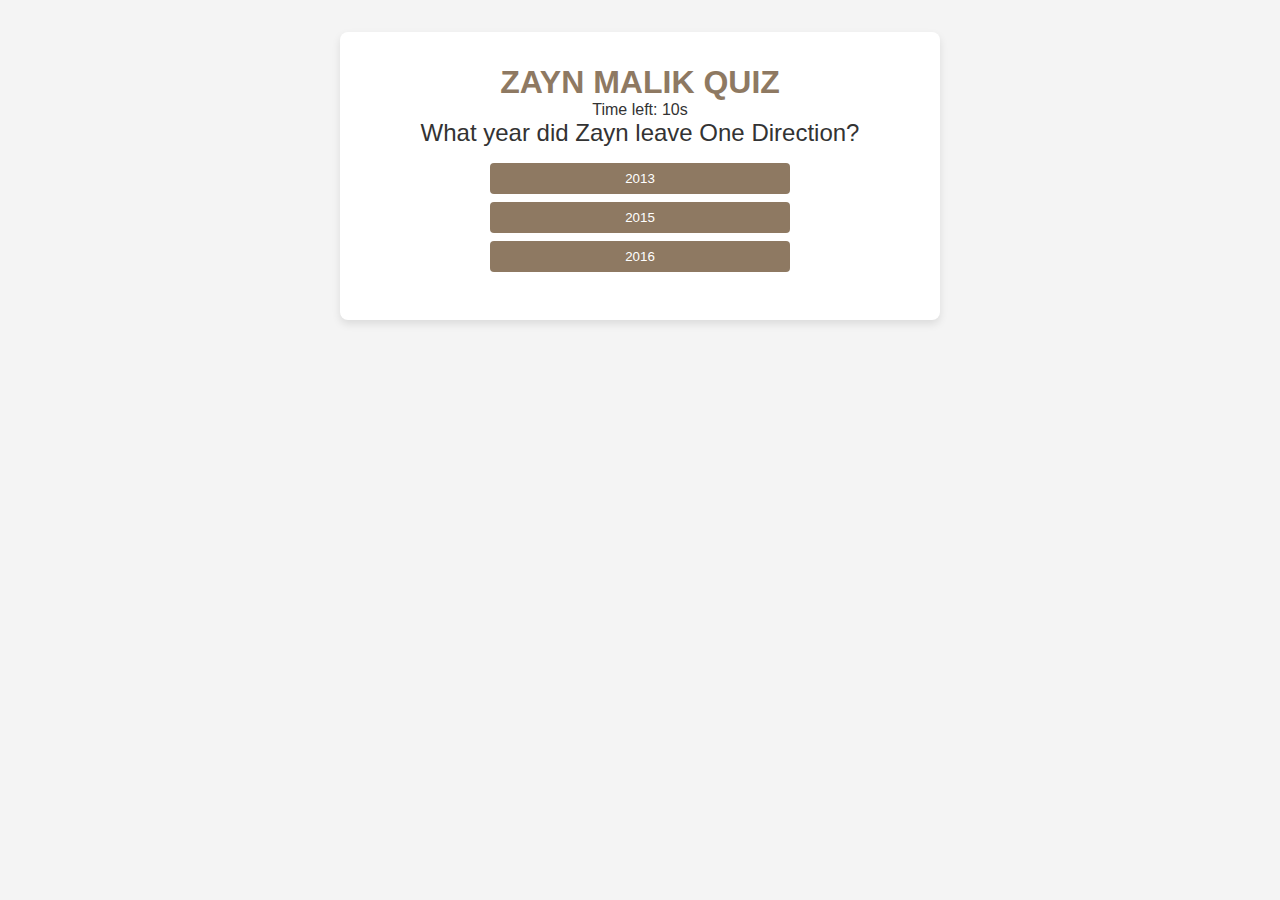
<file: index.html/quiz.html>
<!DOCTYPE html>
<html lang="en">
<head>
    <meta charset="UTF-8">
    <meta name="viewport" content="width=device-width, initial-scale=1.0">
    <title>Quiz</title>
    <link rel="stylesheet" href="style.css">
    <link
    href="https://cdnjs.cloudflare.com/ajax/libs/font-awesome/5.15.4/css/all.min.css"
    rel="stylesheet"
  />
  <style>
    body {
        font-family: Arial, sans-serif;
        text-align: center;
        padding: 2rem;
        background-color: #f4f4f4;
    }
    .quiz-container {
        background: #fff;
        padding: 2rem;
        border-radius: 8px;
        box-shadow: 0 4px 8px rgba(0, 0, 0, 0.1);
        max-width: 600px;
        margin: 0 auto;
    }
    .question {
        font-size: 1.5rem;
        margin-bottom: 1rem;
    }
    .options button {
        display: block;
        background: #8e7962;
        color: #fff;
        border: none;
        margin: 0.5rem auto;
        padding: 0.5rem 1rem;
        border-radius: 4px;
        cursor: pointer;
        width: 100%;
        max-width: 300px;
        transition: background 0.3s ease;
    }
    .options button:hover {
        background: #715941;
    }
    .options button.correct {
        background: green;
    }
    .options button.wrong {
        background: red;
    }
    .result {
        font-size: 1.2rem;
        margin-top: 1rem;
    }
</style>

</head>

<body>
    <div class="quiz-container">
        <h1 style="color: #8e7962;">ZAYN MALIK QUIZ</h1>
        <p id="timer">Time left:10s</p>
        <div id="quiz">
            <div class="question">What year did Zayn left One Direction?</div>
            <div class="options">
                <button onclick="checkAnswer (this,'2013')">2013</button>
                <button onclick="checkAnswer(this,'2015')">2015</button>
                <button onclick="checkAnswer(this,'2016')">2016</button>
            </div>
        </div>
        <div class="result" id="result"></div>
    </div>

    <script>
        const quizData = [
            {
                question: "What year did Zayn leave One Direction?",
                options: ["2013", "2015", "2016"],
                correct: "2015",
            },
            {
                question: "What is Zayn's debut solo album called?",
                options: ["Mind of Mine", "Pillowtalk", "Icarus Falls"],
                correct: "Mind of Mine",
            },
            {
                question: "Where was Zayn Malik born?",
                options: ["London", "Bradford", "Manchester"],
                correct: "Bradford",
            },
            {
                question:"What is the title of Zayn's first solo single?",
                options:["Pillowtalk","Dusk Till Dawn","Like I Would"],
                correct:"Pillowtalk",
            },
            {
            question:"What is Zayn's zodiac sign?",
            options:["Capricorn","Aquarius","Pisces"],
            correct:"Capricorn",
            },
            {
                question:"What was the name of One Direction's debut album?",
                options:["Take Me Home","Up All Night","Midnight Memories"],
                correct:"Up All Night",
            },
            {
                question:"Which hit song by One Direction was their first single?",
                options:["What Makes You Beautiful","Story of My Life","Best Song Ever"],
                correct:"What Makes You Beautiful",
            },
            {
                question:"On which TV show did One Direction form?",
                options:["The X Factor","Britain's Got Talent","Pop Idol"],
                correct:"The X Factor",

            }
            
    
        ];

        let currentQuestion = 0;
        let score = 0;
        let timer = 10;
        let interval;

        function loadQuestion() {
            const quiz = document.getElementById("quiz");
            const questionData = quizData[currentQuestion];

            quiz.innerHTML = `
                <div class="question">${questionData.question}</div>
                <div class="options">
                    ${questionData.options
                        .map(
                            (option) =>
                                `<button onclick="checkAnswer(this, '${option}')">${option}</button>`
                        )
                        .join("")}
                </div>
            `;
            resetTimer();
        }

        function checkAnswer(button, userAnswer) {
            clearInterval(interval);
            const questionData = quizData[currentQuestion];
            const buttons = document.querySelectorAll(".options button");

            if (userAnswer === questionData.correct) {
                button.classList.add("correct");
                score++;
            } else {
                button.classList.add("wrong");
                buttons.forEach((btn) => {
                    if (btn.textContent === questionData.correct) {
                        btn.classList.add("correct");
                    }
                });
            }

            setTimeout(() => {
                currentQuestion++;
                if (currentQuestion < quizData.length) {
                    loadQuestion();
                } else {
                    showResult();
                }
            }, 1000);
        }

        function resetTimer() {
            timer = 10;
            const timerElement = document.getElementById("timer");
            timerElement.textContent = `Time left: ${timer}s`;

            interval = setInterval(() => {
                timer--;
                timerElement.textContent = `Time left: ${timer}s`;
                if (timer <= 0) {
                    clearInterval(interval);
                    checkAnswer(null, null); 
                }
            }, 1000);
        }

        function showResult() {
    document.querySelector(".quiz-container").innerHTML = `
        <h1>Quiz Completed!</h1>
        <p>You scored ${score}/${quizData.length}.</p>
        <a href="Gallery.html" style="margin-top: 1rem; background: #8e7962; color: white; padding: 1rem 2rem; border: none; border-radius: 5px; text-decoration: none; display: inline-block;">
            Back to Gallery
        </a>
    `;
}


        loadQuestion();
    </script>
    
</body>

</html>
</file>
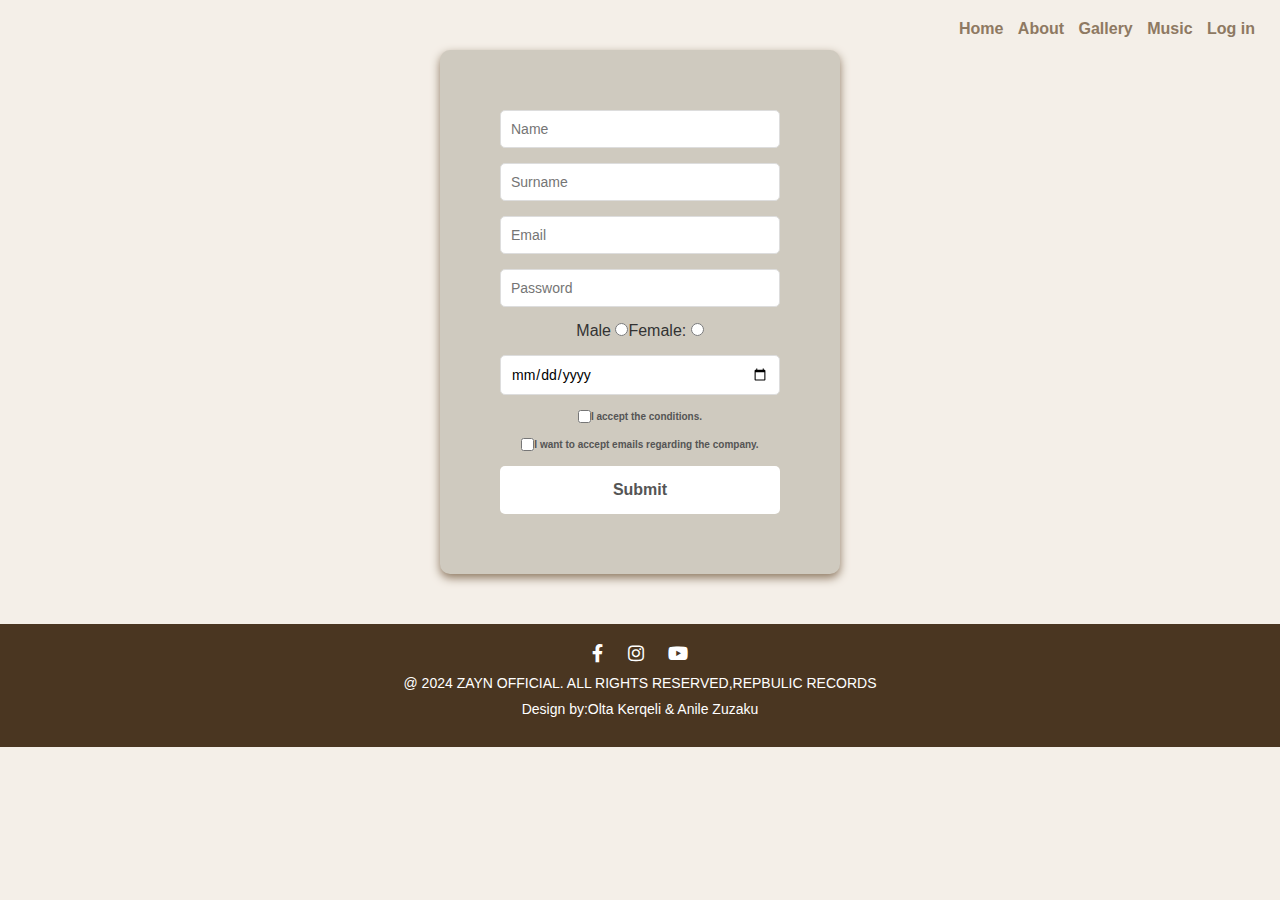
<file: index.html/Register.html>
<!DOCTYPE html>
<html lang="en">
<head>
    <meta charset="UTF-8">
    <meta name="viewport" content="width=device-width, initial-scale=1.0">
    <title>Register</title>
    <link rel="stylesheet" href="style.css">
    <link
    href="https://cdnjs.cloudflare.com/ajax/libs/font-awesome/5.15.4/css/all.min.css"
    rel="stylesheet"
  />
</head>
<body>
    <main class="Loginclass">
    <div class="header-content">
        <nav>
            <a href="index.html">Home</a>
            <a href="about.html">About</a>
            <a href="Gallery.html">Gallery</a>
            <a href="Music.html">Music</a>
            <a href="Login.html">Log in</a>
        </nav>
    </div>
    <div class="Register-container">
        <form class="register-form">
            <p><input type="text"placeholder="Name" id="name" required></p>
            <p><input type="text"placeholder="Surname" id="surname" required></p>
            <p><input type="email"placeholder="Email " id="email" required></p>
            <p><input type="password"placeholder="Password" id="password" required></p>
            <p>Male <input type="radio" name="Gender" id="male">Female: <input type="radio" name="Gender" id="female"></p>
            
            <input type="date" id="dob">
            <label><input type="checkbox" id="conditions"> I accept the conditions.</label>
          <label><input type="checkbox" id="emails">    I want to accept emails regarding the company.</label>
        
            <button>Submit</button>
        </form>
    </div>
    <script src="scriptt.js"></script>
    </main>

    <footer class="footer">
        <div class="footer-content">
          <div class="social-icons">
              <a href="https://www.facebook.com/zayn"><i class="fab fa-facebook-f"></i></a>
              <a href="https://www.instagram.com/zayn/"><i class="fab fa-instagram"></i></a>
              <a href="https://www.youtube.com/channel/UC3PdiRW5dUA4V70ueeR1eHA"><i class="fab fa-youtube"></i></a>
          </div>
          <p> @ 2024 ZAYN OFFICIAL. ALL RIGHTS RESERVED,REPBULIC RECORDS</p>
          <p>
            Design by:Olta Kerqeli & Anile Zuzaku
          </p>
        </div>
        
    </footer>
</body>
</html>
</file>
<file: index.html/style.css>
* {
    box-sizing: border-box;
    margin: 0;
    padding: 0;
    font-family: Arial, sans-serif;
}
body {
    background-color: #f4efe8;
    background-size: cover;
    background-position: center;
    color: #333;
    height: 100vh;
    text-align: center;
}

.photo-container {
    margin-top: -200px;
    position: relative;
    width: 100%;
    max-width: 1100px;
}

.photo-container img {
    width: 100%;
    height: auto;
    display: block;
}
header {
    color:white;
    text-align: center;
}

.header-content {
    position: absolute; 
    top: 0; 
    right: 0; 
    padding: 20px; 
    display: flex;
    flex-direction: column; 
}
nav a {
    color: #8e7962;
    margin: 15px 0;
    padding: 5px;
    text-decoration: none;
    font-size: 1rem;
    font-weight: bold;
    transition: color 0.3s;
}

nav a:hover {
    color:black; 
} 

.content {
    color: #8e7962;
    display: flex;
    flex-direction: column;
    align-items: center;
    justify-content: center;
    text-align: center;
    margin-top: 300px;
}


.countdown {
    margin-top:10px;
    font-size: 2rem;
    background-color: #8e7962; 
    color: white;
    padding: 10px;
    border-radius: 15px;
    box-shadow: 0 5px 15px rgba(0, 0, 0, 0.3);
    display: inline-block;
    max-width: 1100px;
    min-width: 300px;
}
.btn-buy-tickets {
    display: inline-block; 
    margin-top: 15x; 
    padding: 10px 20px; 
    background-color: #cfcabf;
    color: white;
    font-size: 2rem;
    font-weight: bold;
    text-decoration: none; 
    border-radius: 5px;
    box-shadow: 0 4px 8px rgba(0, 0, 0, 0.2);
    transition: background-color 0.3s, transform 0.2s; 
}
.login-container,.Register-container{

    width: 400px; 
    padding: 60px;
    background-color:#cfcabf;
    border-radius: 10px;
    box-shadow: 0 4px 10px #8e7962;
    text-align: center; 
    margin-bottom: auto;
}


.login-container h2,.Register-container h2 { 
    display: flex;
    justify-content: center;
   align-items: center; 
    margin-bottom: 20px;
    font-size: 24px;
    color: #333333;
}
.Loginclass{
display: flex;
flex-direction: column;
    justify-content: center;
   align-items: center; 
   min-height: 100hv;
   margin: 0;
   
}


form {
    
    display: flex;
    flex-direction: column;
    gap: 15px; 
}


form label {
    display: flex;
    justify-content: center;
   align-items: center; 
    text-align: left;
    font-weight: bold;
    font-size: 10px;
    color: #555555;
}


form input[type="text"],
form input[type="email"],
form input[type="password"],
form input[type="date"] {
    padding: 10px;
    font-size: 14px;
    border: 1px solid #dddddd;
    border-radius: 5px;
    width: 100%;
    box-sizing: border-box;
}


form button {
    padding: 15px;
    font-size: 16px;
    font-weight: bold;
    color: #555555;
    background-color:white;
    border: none;
    border-radius: 5px;
    cursor: pointer;
}




.profile-icon {
    display: flex;
    justify-content: center;
    margin-bottom: 10px;
}

.profile-icon img {
    width: 70px;
    height: 70px;

}
.register-link {
    margin-top: 20px;
}

.register-link a {
    color: blue;
    text-decoration: none;
    font-weight: bold;
}


main {
    
    padding: 50px;
}


.concert-list {
    max-width: 1500px;
    margin: 20px auto;
    padding: 10px;
   
    border-radius: 8px; 
}
  
.concert-item {
    display: flex;
    justify-content: space-between;
    align-items: center;
    padding: 20px 15px;
    margin-bottom: 20px; 
    border: 1px solid #ddd; 
    border-radius: 8px; 
    box-shadow: 0 4px 6px rgba(0, 0, 0, 0.1); 
    background-color: #8e7962; 
    ;
}
  
  .details {
    max-width: 65%;
  }
  
  .details p {
    margin: 5px 0;
  }
  
  .date {
    font-weight: bold;
    color:white;
  }
  
  .location, .venue {
    color: white;
  }
  
  
  

.footer {
    background-color: #4a3621; 
    color: #fff; 
    text-align: center;
    padding: 20px;
    font-family: 'Arial', sans-serif;
  }
  
  .footer-content {
    max-width: 1200px;
    margin: auto;
  }
  
  .social-icons a {
    color: #fff;
    font-size: 18px;
    margin: 0 10px;
    text-decoration: none;
  }
  
  .social-icons a:hover {
    color: #ddd; 
  }
  
  .footer p {
    font-size: 14px;
    margin: 10px 0;
  }

  .about-section {
    max-width: 900px;
    margin: 2rem auto;
    padding: 2rem;
    background: #cfcabf;
    border-radius: 8px;
    box-shadow: 0 4px 8px rgba(0,0,0,0.7);
}

.about-section h1 {
    font-size: 3rem;
    margin-bottom: 1rem;
    color: white;
}

.about-section h2 {
    font-size: 2rem;
    margin: 2rem 0 1rem;
    color: #f3f3f3;
}

.about-section p {
    line-height: 1.8;
    font-size: 1.2rem;
    margin-bottom: 1.5rem;
}

.about-section img {
    width: 80%;
    max-width: 600px;
    border-radius: 8px;
    margin: 1rem 0;
    box-shadow: 0 4px 8px rgba(0,0,0,0.5);
}

table {
    width: 100%;
    border-collapse: collapse;
    margin: 2rem 0;
    color: #fff;
}

table th, table td {
    border: 1px solid #555;
    padding: 0.8rem;
    text-align: center;
}

table th {
    background-color: #444;
    color:white;
}

table tr:nth-child(even) {
    background-color: #333;
}
</file>
